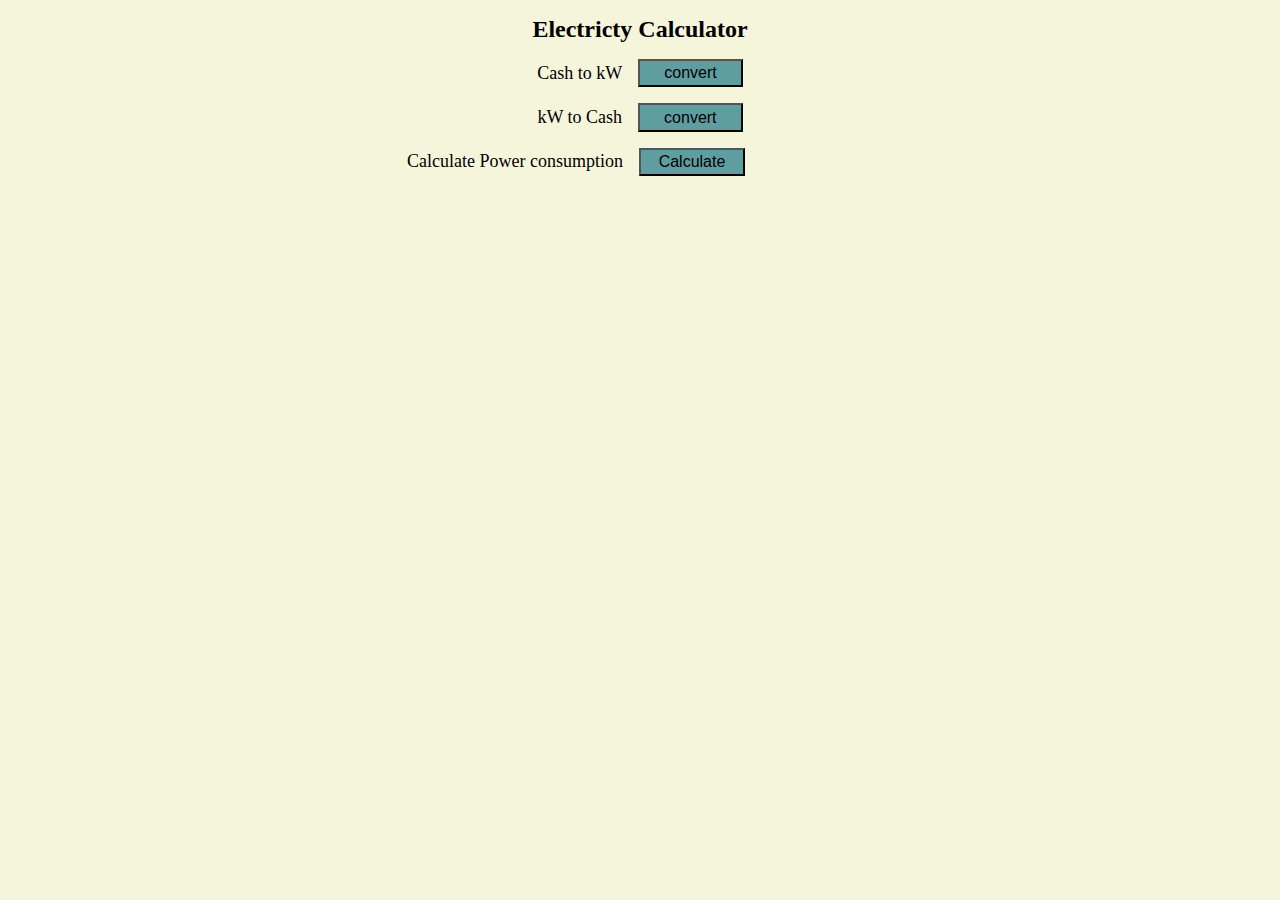
<file: index.html>
<!DOCTYPE html>
<html lang="en">
<head>
    <meta charset="UTF-8">
    <meta name="viewport" content="width=device-width, initial-scale=1.0">
    <title>Electricty Calculator</title>
    <link rel="stylesheet" href="style.css">
</head>
<body>
    <div class="home" id="head">
        <h2 class="header">Electricty Calculator</h3>
    </div>

    <div class="home">
        <label for="cashtoKW" class="label">Cash to kW</label>
        <a href="CashtoKW.html" class="link"><button class="select" id="cashtoKW">convert</button></a>
    </div>

    <div class="home">
        <label for="kwtoCash" class="label">kW to Cash</label>
        <a href="KWtoCash.html" class="link"><button class="select" id="kwtoCash">convert</button></a>
    </div>

    <div class="home">
        <label for="power" class="label" id="powerLabel">Calculate Power consumption</label> 
        <a href="powerConsumption.html" class="link"><button class="select" id="power">Calculate</button></a>
    </div>


    <script src="script.js"></script>
</body>
</html>
</file>
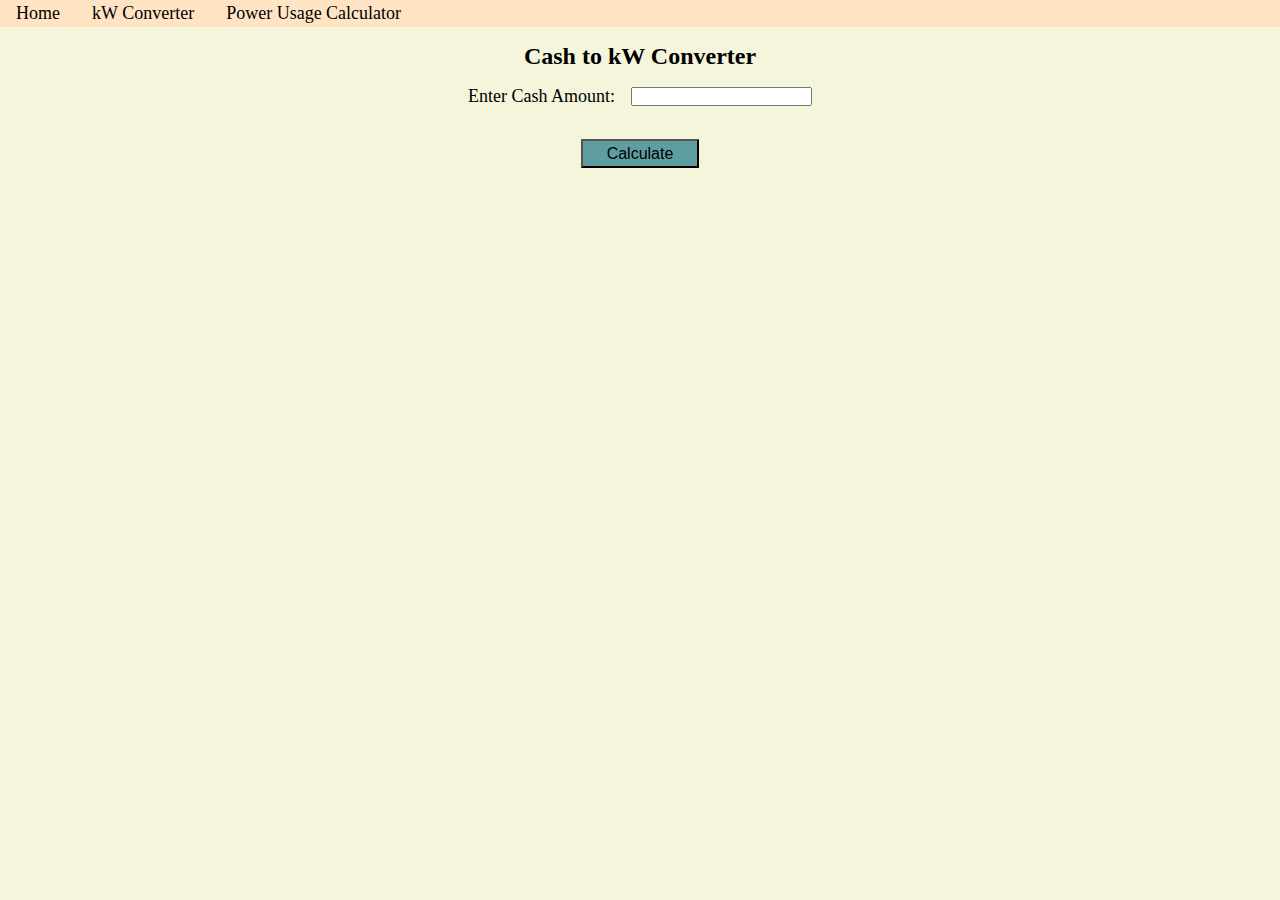
<file: CashtoKW.html>
<!DOCTYPE html>
<html lang="en">
<head>
    <meta charset="UTF-8">
    <meta name="viewport" content="width=device-width, initial-scale=1.0">
    <title>Cash to KW</title>
    <link rel="stylesheet" href="style.css">
</head>
<body>

    <header class="headercash">
        <a href="index.html">Home</a>
        <a href="KWtoCash.html">kW Converter</a>
        <a href="powerConsumption.html">Power Usage Calculator</a>
    </header>

    <div class="cashtokw">
        <h2>Cash to kW Converter</h2>
    </div>

    <div class="cashtokw">
        <label for="cashInput" class="label" id="inputCash">Enter Cash Amount: </label>
        <input type="text" class="cashInput" id="cashInput">
    </div>
    
    <div class="cashtokw">
        <button class="select" id="calculate">Calculate</button>
    </div>

    <div class="cashtokw">
        <p id="kwAnswer"></p>
    </div>


    
    

    <script src="script.js"></script>
</body>
</html>
</file>
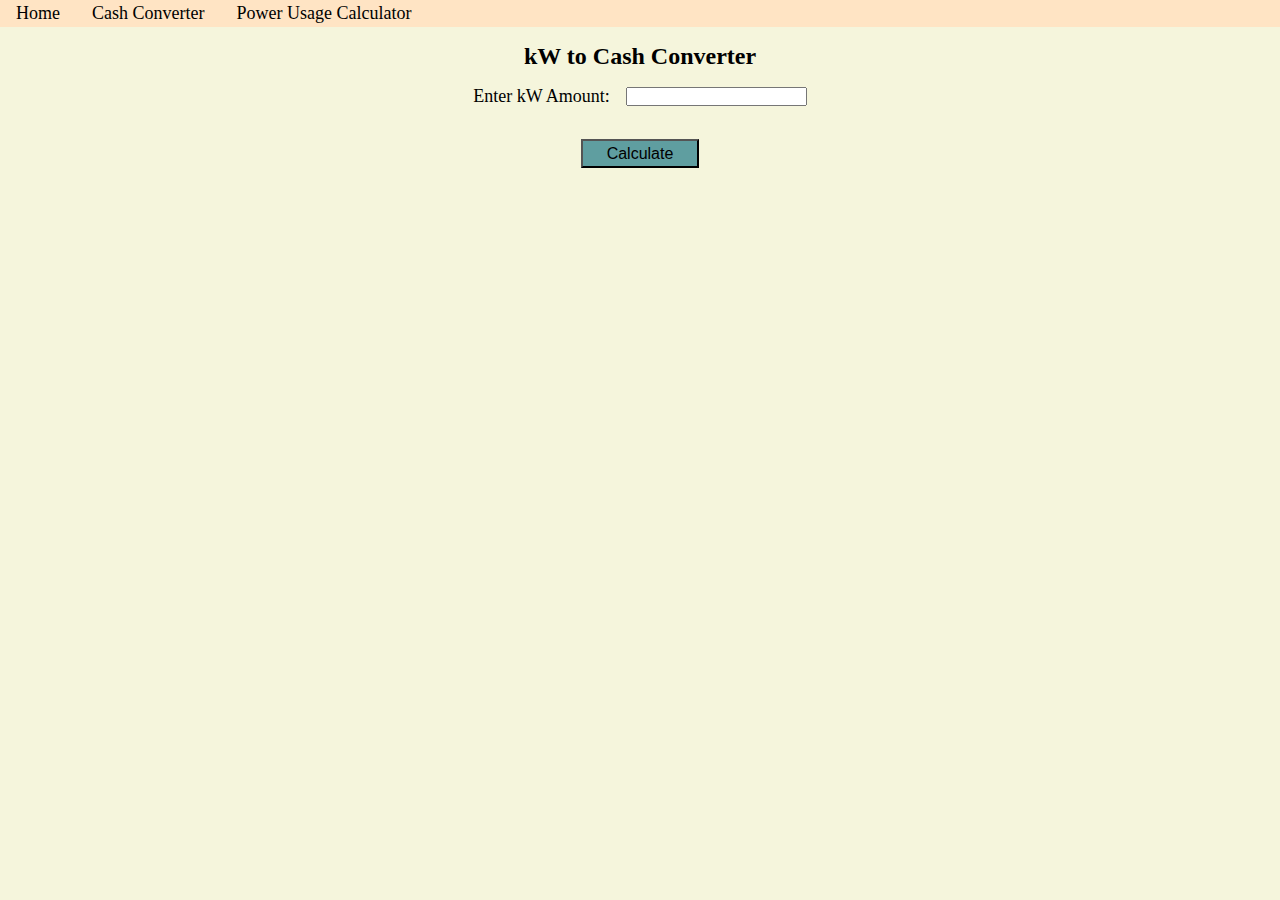
<file: KWtoCash.html>
<!DOCTYPE html>
<html lang="en">
<head>
    <meta charset="UTF-8">
    <meta name="viewport" content="width=device-width, initial-scale=1.0">
    <title>KW to Cash</title>
    <link rel="stylesheet" href="style.css">
</head>
<body>
    <header class="headercash">
        <a href="index.html">Home</a>
        <a href="CashtoKW.html">Cash Converter</a>
        <a href="powerConsumption.html">Power Usage Calculator</a>
    </header>

    <div class="kwtocash">
        <h2>kW to Cash Converter</h2>
    </div>

    <div class="kwtocash">
        <label id="inputKw" class="label">Enter kW Amount: </label>
        <input type="text" class="cashInput" id="getCash">
    </div>

    <div class="kwtocash">
        <button class="select" id="cashbutton">Calculate</button>
    </div>

    <div class="kwtocash">
        <p id="cashValue"></p>
    </div>

    <script src="script2.js"></script>
</body>
</html>
</file>
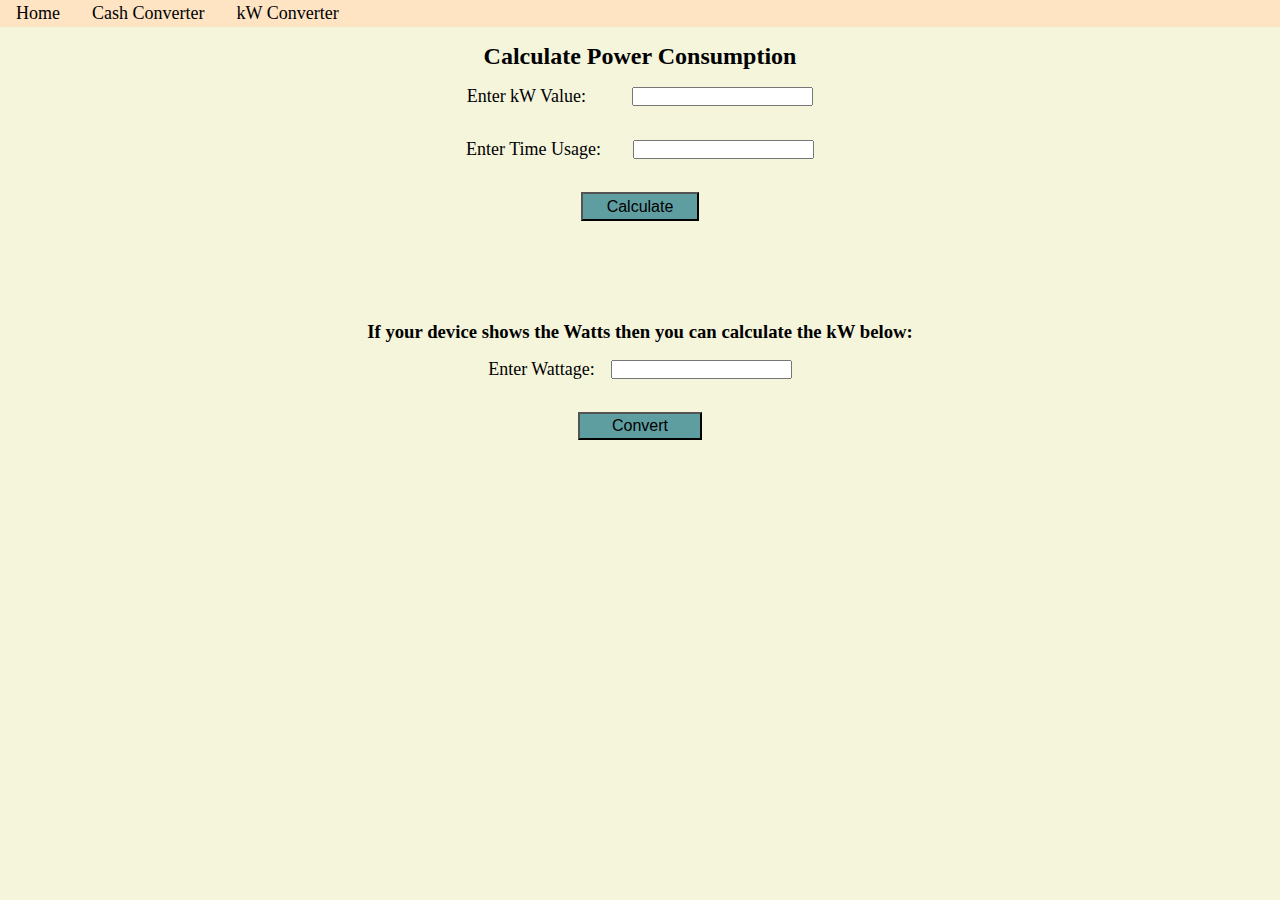
<file: powerConsumption.html>
<!DOCTYPE html>
<html lang="en">
<head>
    <meta charset="UTF-8">
    <meta name="viewport" content="width=device-width, initial-scale=1.0">
    <title>Calculate Power Consumption</title>
    <link rel="stylesheet" href="style.css">
</head>
<body>
    <header class="headercash">
        <a href="index.html">Home</a>
        <a href="CashtoKW.html">Cash Converter</a>
        <a href="KWtoCash.html">kW Converter</a>
    </header>

    <div class="kwtocash">
        <h2>Calculate Power Consumption</h2>
    </div>

    <div class="kwtocash">
        <label for="powerUsage" class="label">Enter kW Value: </label>
        <input type="text" class="cashInput" id="powerUsage">
    </div>

    <div class="kwtocash">
        <label for="time" class="label">Enter Time Usage: </label>
        <input type="text" class="cashInput" id="time">
    </div>

    <div class="kwtocash">
        <button class="select" id="powerButton">Calculate</button>
    </div>

    <div class="kwtocash">
        <p id="powerusageP"></p>
    </div>

    <div class="kwtocash">
        <p id="powerusageCash"></p>
    </div>

    <br>
    <br>

    <div class="kwtocash" id="kw">
        <h3 id="kwcash">If your device shows the Watts then you can calculate the kW below: </h3>
    </div>

    <div class="kwtocash" id="kwcash">
        <label for="inputWatts" class="label" id="inputCash">Enter Wattage: </label>
        <input type="text" class="cashInput" id="inputWatts">
    </div>

    <div class="kwtocash">
        <button class="select" id="wattageButton">Convert</button>
    </div>
    
    

    <script src="Calc.js"></script>
</body>
</html>
</file>
<file: style.css>
*{
    margin: 0;
    padding: 0;
}

body{
    background-color: beige;
}

.link{
    text-decoration: none;
}

#head{
    padding-top: 1rem;
    padding-bottom: 1rem;
}

.home{
    display: flex;
    align-items: center;
    justify-content: center;
    gap: 1rem;
}

.select{
    margin-bottom: 1rem;
    display: flex;
    font-size: medium;
    padding: 0.2rem 1.5rem;
    cursor: pointer;
    transition: 0.2s ease-in-out;
    background-color: cadetblue;
    border-width: 0.2re1px;
   
}

.select:hover{
    transform: scale(1.1);
}

.label{
    margin-bottom: 1rem;
    font-size: large;

}

.cashtokw{
    display: flex; 
    align-items: center;
    justify-content: center;
    margin-top: 1rem;
    gap: 1rem;
}

.label{
    font-size: large;
}

.cashInput{
    margin-bottom: 1rem;
}

.headercash{
    padding: 0;
    margin: 0;
    display: flex;
    background-color: bisque;
    padding: 0.2rem 1rem;
    gap: 2rem;
}

.headercash a{
    text-decoration: none;
    font-size: large;
    color: black;

}

.kwtocash{
    display: flex; 
    align-items: center;
    justify-content: center;
    margin-top: 1rem;
    gap: 1rem;
}

.inputKw{
    font-size: medium;
}

#power{
    margin-right: 8rem;
    padding: 0.2rem 1.1rem;
}

#powerUsage{
    margin-left: 1.9rem;
}

#time{
    margin-left: 1rem;
}

#wattageButton{
    padding: 0.2rem 2rem;
}

@media (max-width: 600px) {
    .home{
        display: flex;
        flex-direction: column;
        align-items: center;
    }

    #power{
        margin-left: 8rem;
    }

    .label{
        margin-bottom: 0;
    }

    .select{
        margin-bottom: 2rem;
    }

    #kwcash{
        margin-left: 1rem;
    }

    .cashInput{
        margin-top: 1rem;
    }

    #inputCash{
        margin-right: 3rem;
    }

   #inputWatts{
    margin-right: 1.3rem;
   }
}
</file>
